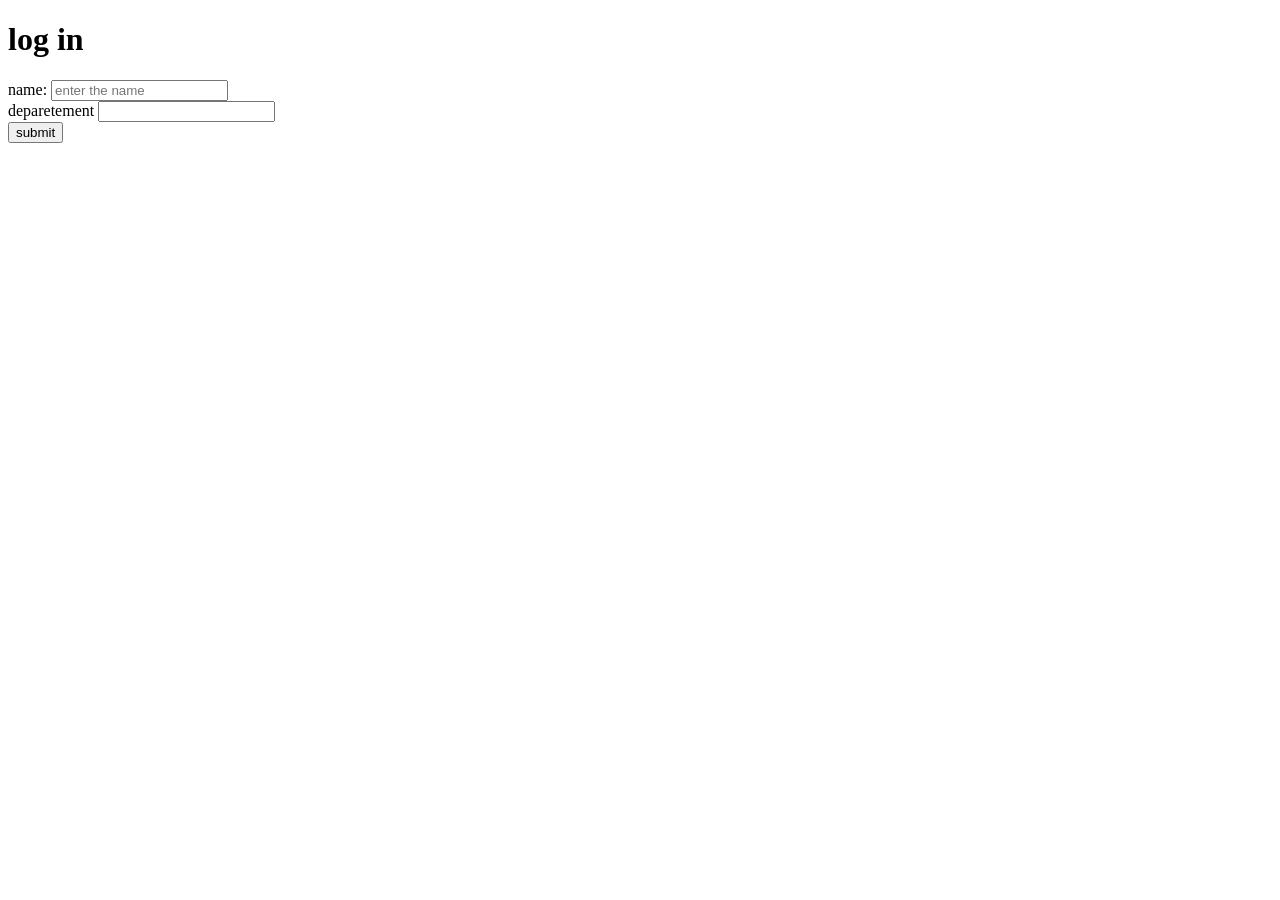
<file: login page/index.html>
<!DOCTYPE html>
<html lang="en">
<head>
    <meta charset="UTF-8">
    <meta name="viewport" content="width=<<device-width>>, initial-scale=1.0">
    <title>Document</title>
    <link rel="stylesheet" href="">

</head>
<body>
    <h1>log in</h1>
    <form>
        <lable>name:
        </lable>
        <input type="text" placeholder="enter the name"> <br>
        <lable> deparetement</lable>
        <input type="text" placeholder=""><br>
        <button>submit</button>


        
    </form>
    
</body>
</html>
</file>
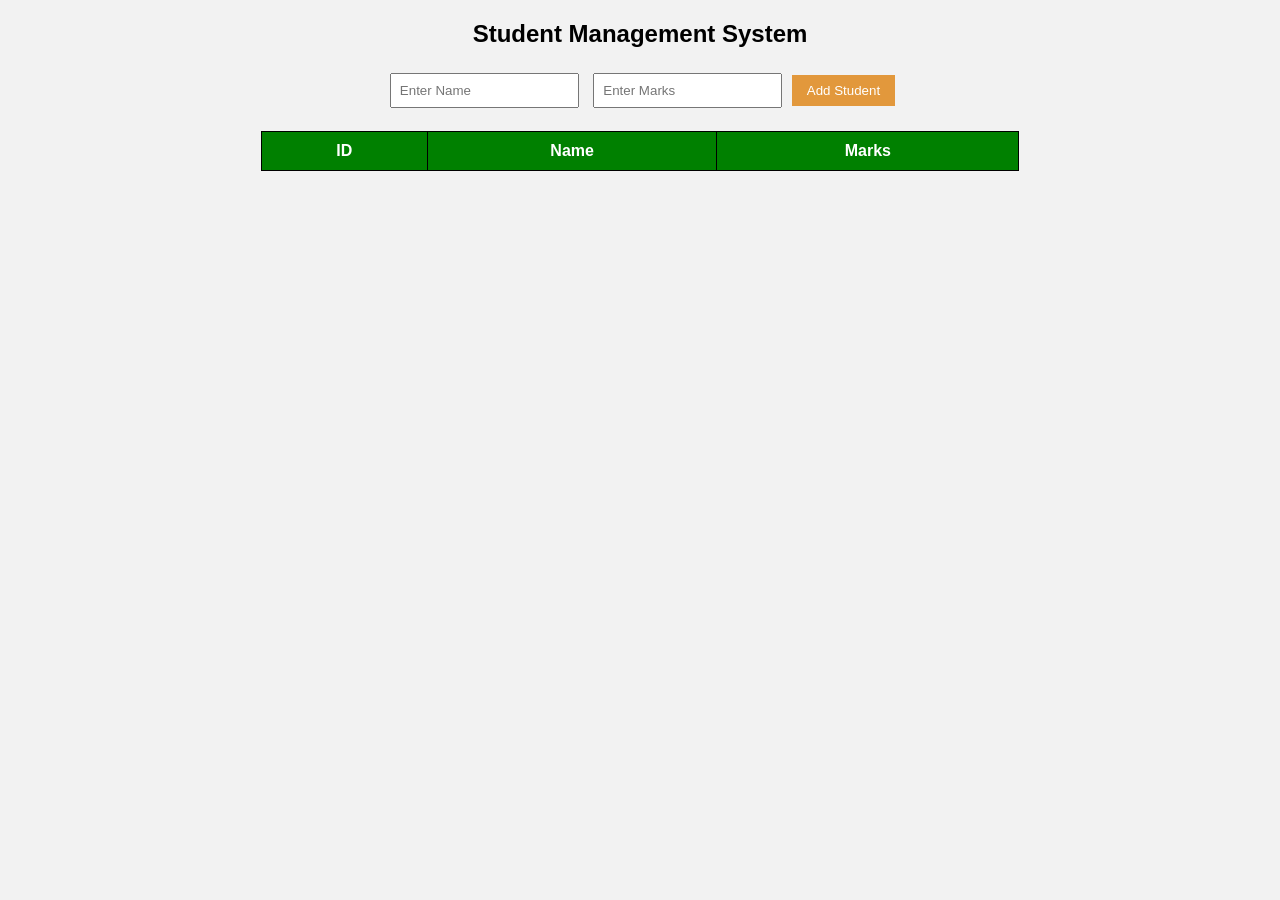
<file: student mangemaent/index.html>
<!DOCTYPE html>
<html>
<head>
    <title>Student Management (No Database)</title>
    <style>
        body {
            font-family: Arial;
            text-align: center;
            background-color: #f2f2f2;
        }
        table {
            margin: auto;
            border-collapse: collapse;
            width: 60%;
            background: white;
        }
        th, td {
            border: 1px solid black;
            padding: 10px;
        }
        th {
            background-color: green;
            color: white;
        }
        input {
            padding: 8px;
            margin: 5px;
        }
        button {
            padding: 8px 15px;
            background: rgb(226, 152, 60);
            color: #ffffff;
            border: none;
            cursor: pointer;
        }
        button:hover {
            background: rgb(93, 173, 216);
        }
    </style>
</head>
<body>

<h2>Student Management System</h2>

<input type="text" id="name" placeholder="Enter Name">
<input type="number" id="marks" placeholder="Enter Marks">
<button onclick="addStudent()">Add Student</button>

<br><br>

<table>
    <thead>
        <tr>
            <th>ID</th>
            <th>Name</th>
            <th>Marks</th>
        </tr>
    </thead>
    <tbody id="studentTable"></tbody>
</table>

<script>
    let students = [];
    let id = 1;

    function addStudent() {
        const name = document.getElementById("name").value;
        const marks = document.getElementById("marks").value;

        if(name === "" || marks === "") {
            alert("Please fill all fields");
            return;
        }

        const student = {
            id: id++,
            name: name,
            marks: marks
        };

        students.push(student);
        displayStudents();

        document.getElementById("name").value = "";
        document.getElementById("marks").value = "";
    }

    function displayStudents() {
        let tableData = "";

        students.forEach(student => {
            tableData += `
                <tr>
                    <td>${student.id}</td>
                    <td>${student.name}</td>
                    <td>${student.marks}</td>
                </tr>
            `;
        });

        document.getElementById("studentTable").innerHTML = tableData;
    }
</script>

</body>
</html>
</file>
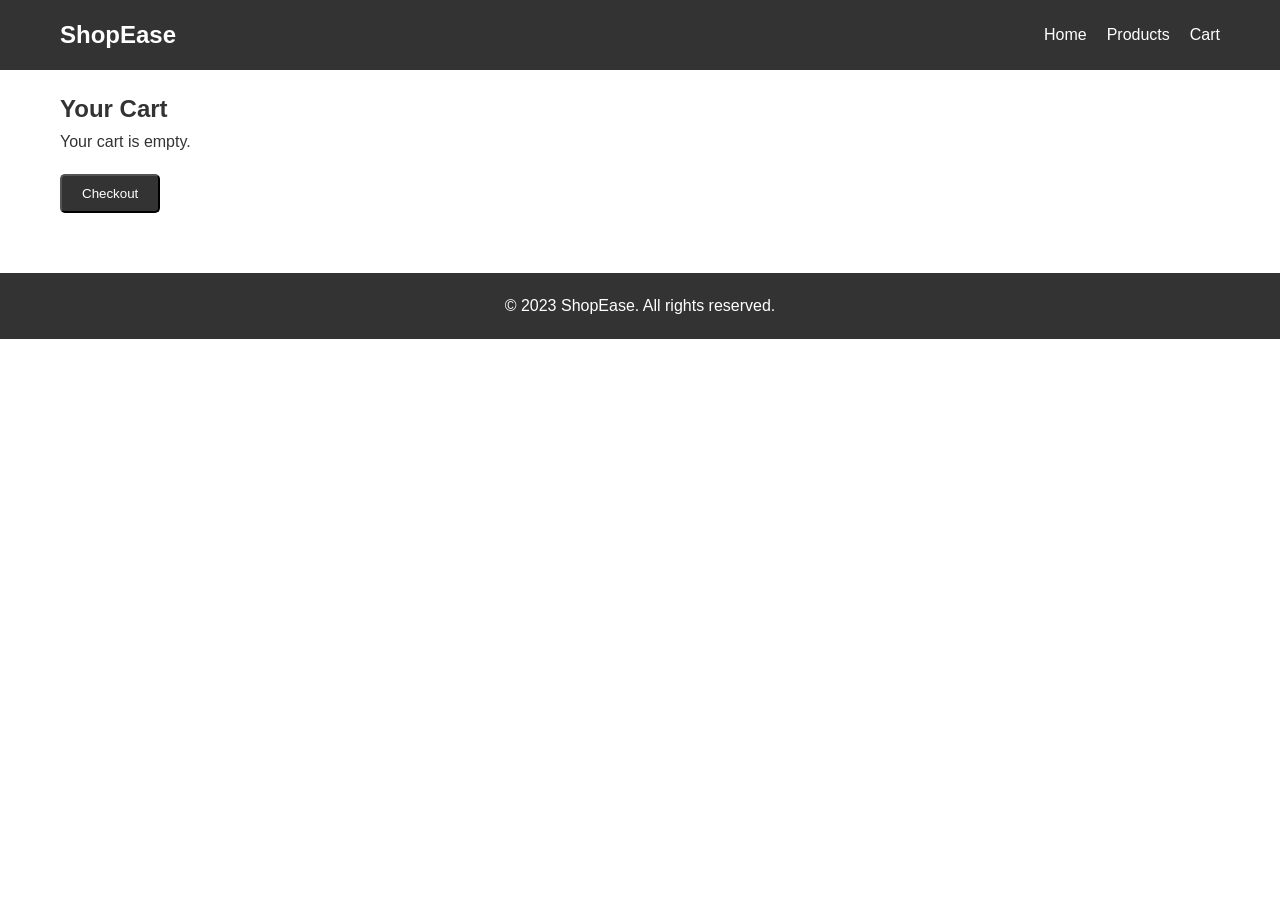
<file: E commerce/cart.html>
<!DOCTYPE html>
<html lang="en">
<head>
    <meta charset="UTF-8">
    <meta name="viewport" content="width=device-width, initial-scale=1.0">
    <title>Cart - E-Commerce Website</title>
    <link rel="stylesheet" href="style.css">
</head>
<body>
    <header>
        <nav>
            <div class="logo">ShopEase</div>
            <ul>
                <li><a href="index.html">Home</a></li>
                <li><a href="products.html">Products</a></li>
                <li><a href="cart.html">Cart</a></li>
            </ul>
        </nav>
    </header>

    <main>
        <section class="cart">
            <h1>Your Cart</h1>
            <div id="cart-items">
                <!-- Cart items will be loaded here -->
            </div>
            <div id="cart-total">
                <!-- Total will be shown here -->
            </div>
            <button id="checkout-btn" class="btn">Checkout</button>
        </section>
    </main>

    <footer>
        <p>&copy; 2023 ShopEase. All rights reserved.</p>
    </footer>

    <script src="script.js"></script>
</body>
</html>
</file>
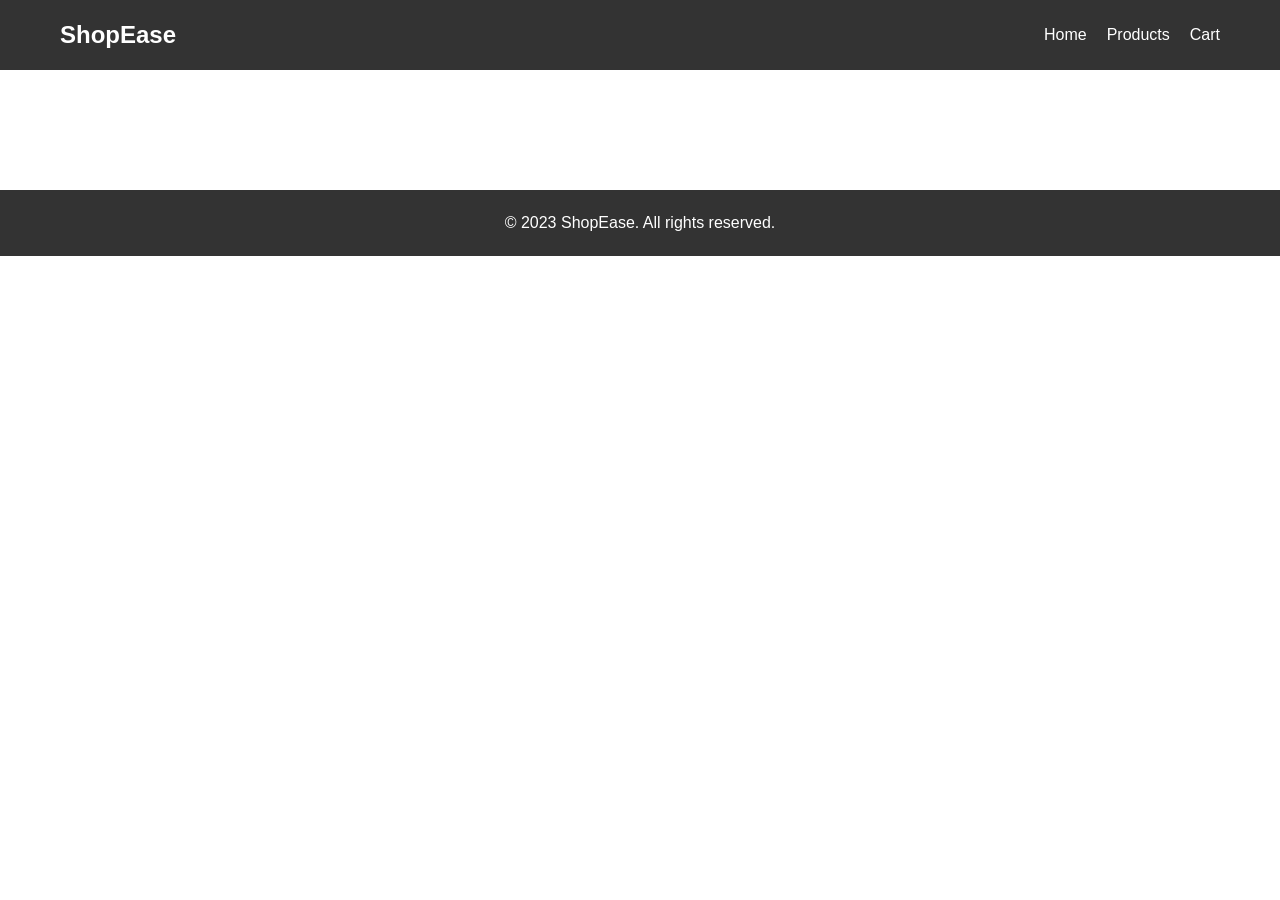
<file: E commerce/product.html>
<!DOCTYPE html>
<html lang="en">
<head>
    <meta charset="UTF-8">
    <meta name="viewport" content="width=device-width, initial-scale=1.0">
    <title>Product Details - E-Commerce Website</title>
    <link rel="stylesheet" href="style.css">
</head>
<body>
    <header>
        <nav>
            <div class="logo">ShopEase</div>
            <ul>
                <li><a href="index.html">Home</a></li>
                <li><a href="products.html">Products</a></li>
                <li><a href="cart.html">Cart</a></li>
            </ul>
        </nav>
    </header>

    <main>
        <section class="product-details" id="product-details">
            <!-- Product details will be loaded here -->
        </section>
    </main>

    <footer>
        <p>&copy; 2023 ShopEase. All rights reserved.</p>
    </footer>

    <script src="script.js"></script>
</body>
</html>
</file>
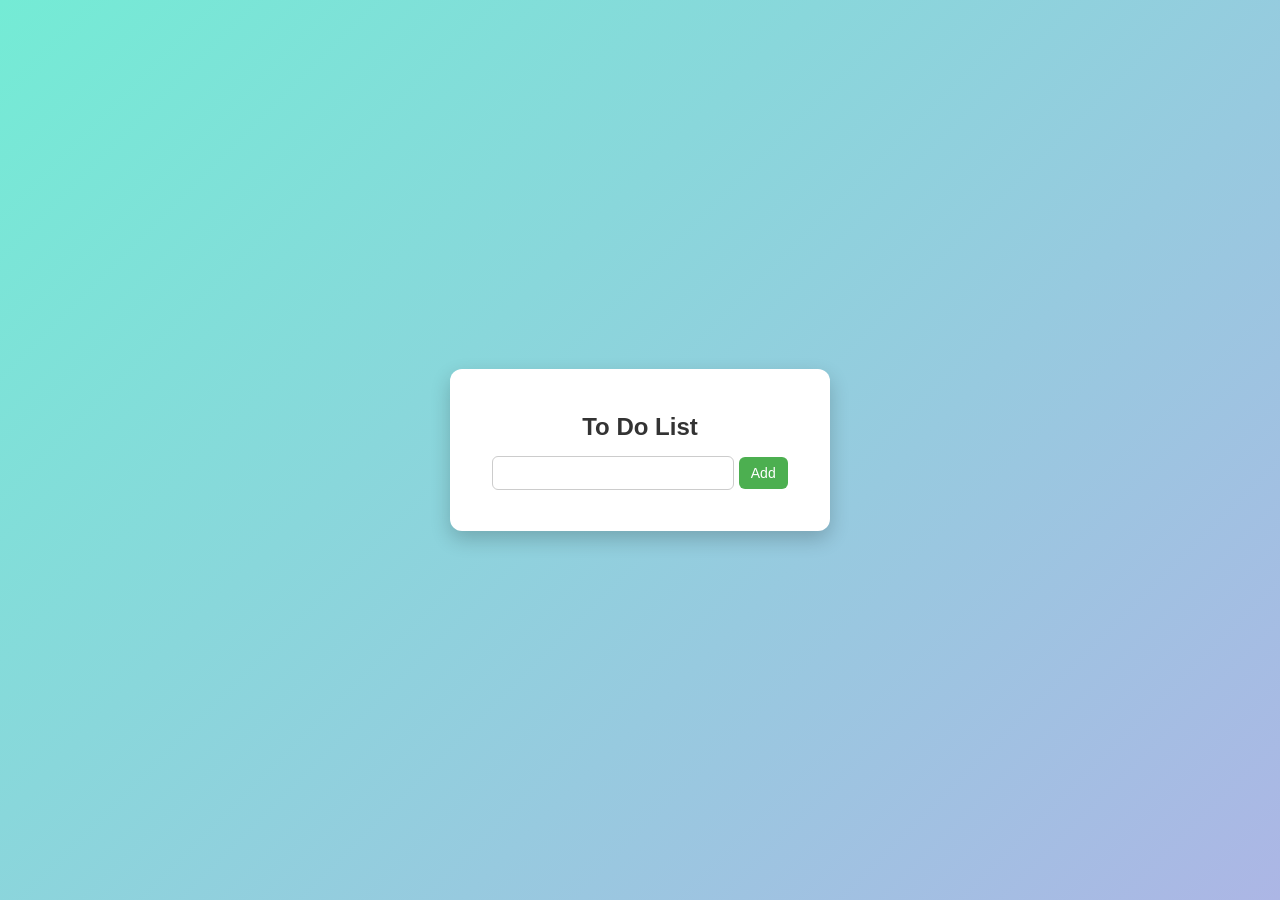
<file: to do/to-do.html>
<!DOCTYPE html>
<html lang="en">
<head>
    <meta charset="UTF-8">
    <meta name="viewport" content="width=device-width, initial-scale=1.0">
    <title> TO DO</title>
    <link rel="stylesheet" href="style.css ">
</head>
<body>
    
    <div class="container">
    <h2>To Do List</h2> 
    <input type="text" id="taskInput"> 
    <button onclick="addTask()">Add</button> 
    <ul id="taskList"></ul> 
</div>
 
<script src="script.js"></script> 
</body>
</html>
</file>
<file: E commerce/style.css>
/* Reset and base styles */
* {
    margin: 0;
    padding: 0;
    box-sizing: border-box;
}

body {
    font-family: Arial, sans-serif;
    line-height: 1.6;
    color: #333;
}

header {
    background-color: #333;
    color: #fff;
    padding: 1rem 0;
}

nav {
    display: flex;
    justify-content: space-between;
    align-items: center;
    max-width: 1200px;
    margin: 0 auto;
    padding: 0 20px;
}

.logo {
    font-size: 1.5rem;
    font-weight: bold;
}

nav ul {
    display: flex;
    list-style: none;
}

nav ul li {
    margin-left: 20px;
}

nav ul li a {
    color: #fff;
    text-decoration: none;
}

main {
    max-width: 1200px;
    margin: 0 auto;
    padding: 20px;
}

.hero {
    text-align: center;
    padding: 50px 0;
    background-color: #f4f4f4;
    margin-bottom: 40px;
}

.hero h1 {
    font-size: 2.5rem;
    margin-bottom: 20px;
}

.hero p {
    font-size: 1.2rem;
    margin-bottom: 30px;
}

.btn {
    display: inline-block;
    background-color: #333;
    color: #fff;
    padding: 10px 20px;
    text-decoration: none;
    border-radius: 5px;
    transition: background-color 0.3s;
}

.btn:hover {
    background-color: #555;
}

.products-grid {
    display: grid;
    grid-template-columns: repeat(auto-fit, minmax(250px, 1fr));
    gap: 20px;
}

.product-card {
    border: 1px solid #ddd;
    border-radius: 5px;
    padding: 20px;
    text-align: center;
}

.product-card img {
    max-width: 100%;
    height: 200px;
    object-fit: cover;
    margin-bottom: 15px;
}

.product-card h3 {
    margin-bottom: 10px;
}

.product-card p {
    margin-bottom: 15px;
}

.product-details {
    display: flex;
    gap: 40px;
    margin-top: 40px;
}

.product-details img {
    max-width: 400px;
    height: auto;
}

.product-info {
    flex: 1;
}

.product-info h1 {
    margin-bottom: 20px;
}

.product-info p {
    margin-bottom: 20px;
}

.cart-item {
    display: flex;
    justify-content: space-between;
    align-items: center;
    border-bottom: 1px solid #ddd;
    padding: 20px 0;
}

.cart-item img {
    width: 80px;
    height: 80px;
    object-fit: cover;
}

.cart-item-details {
    flex: 1;
    margin-left: 20px;
}

.cart-item-details h3 {
    margin-bottom: 5px;
}

.cart-item-details p {
    color: #666;
}

.cart-item-quantity {
    display: flex;
    align-items: center;
}

.cart-item-quantity button {
    background-color: #ddd;
    border: none;
    padding: 5px 10px;
    cursor: pointer;
}

.cart-item-quantity span {
    margin: 0 10px;
}

#cart-total {
    text-align: right;
    font-size: 1.2rem;
    font-weight: bold;
    margin: 20px 0;
}

footer {
    background-color: #333;
    color: #fff;
    text-align: center;
    padding: 20px 0;
    margin-top: 40px;
}

@media (max-width: 768px) {
    nav {
        flex-direction: column;
    }

    nav ul {
        margin-top: 10px;
    }

    .product-details {
        flex-direction: column;
    }
}
</file>
<file: to do/style.css>
/* Page background */
body {
    font-family: Arial, sans-serif;
    background: linear-gradient(135deg, #74ebd5, #ACB6E5);
    height: 100vh;
    display: flex;
    justify-content: center;
    align-items: center;
    margin: 0;
}

/* To-Do container */
.container {
    background: white;
    padding: 25px 30px;
    border-radius: 12px;
    box-shadow: 0 8px 20px rgba(0,0,0,0.2);
    width: 320px;
    text-align: center;
}

/* Title */
h2 {
    margin-bottom: 15px;
    color: #333;
}

/* Input field */
#taskInput {
    width: 70%;
    padding: 8px;
    border: 1px solid #ccc;
    border-radius: 6px;
    outline: none;
    font-size: 14px;
}

/* Add button */
button {
    padding: 8px 12px;
    border: none;
    background: #4CAF50;
    color: white;
    border-radius: 6px;
    cursor: pointer;
    font-size: 14px;
}

button:hover {
    background: #45a097;
}

/* Task list */
ul {
    list-style: none;
    padding: 0;
    margin-top: 15px;
}

/* Each task */
li {
    background: #08ebb6;
    padding: 8px;
    margin: 6px 0;
    border-radius: 6px;
    cursor: pointer;
    transition: 0.2s;
}
.completed {
    text-decoration: line-through;
    color: gray;
}

li:hover {
    background: #eba326;
}
</file>
